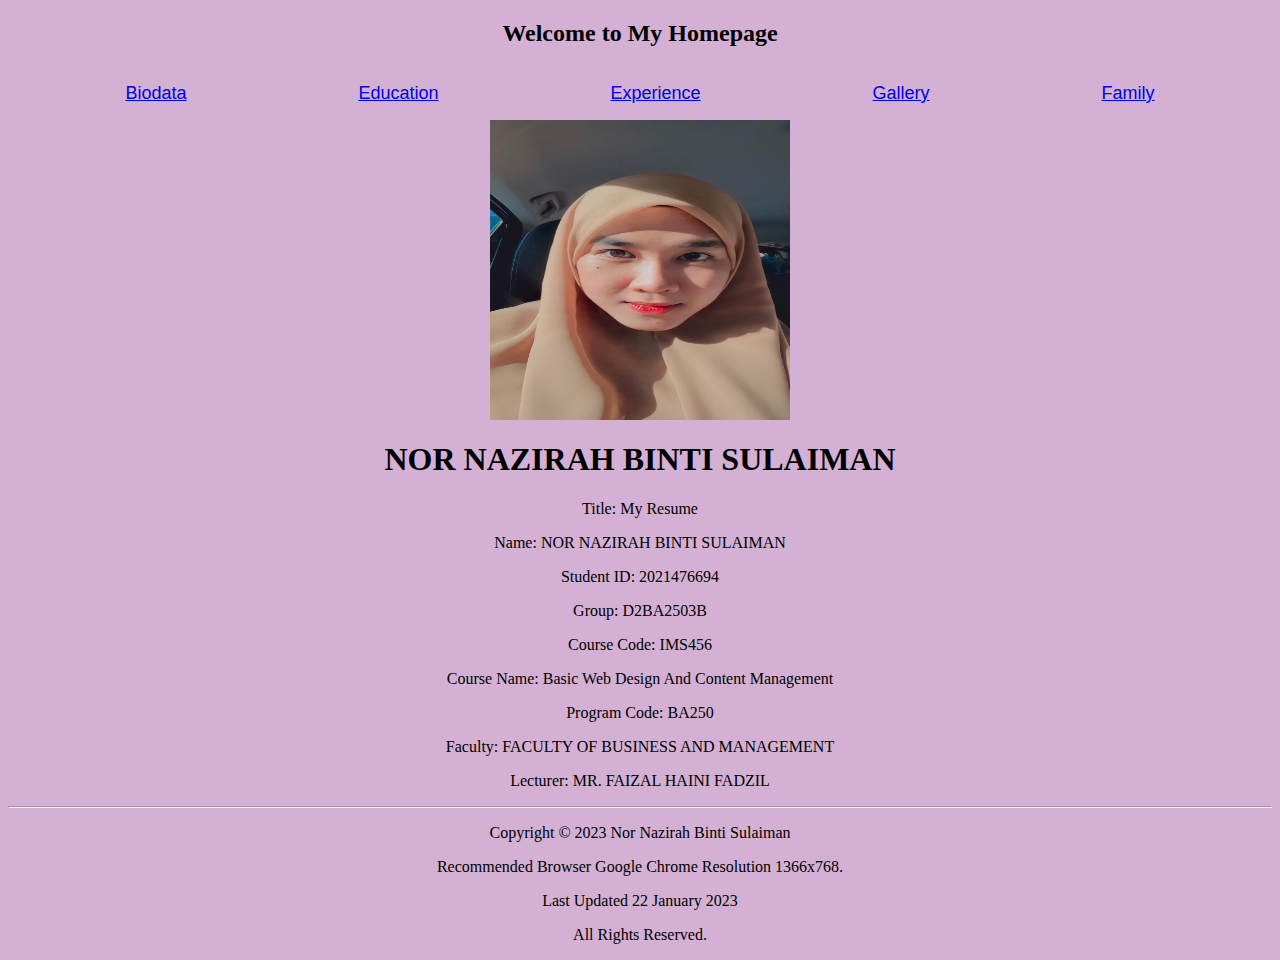
<file: index.html>
<!DOCTYPE html>
<html>
<head>
  <link rel="stylesheet" href="css/style.css">
  <title>index</title>
  
<meta name="viewport" content="width=device-width, initial-scale=1">

</head>
<body>

<center><h2>Welcome to My Homepage</h2>

<a href="Mybiodata.html"><button class="btn Biodata">Biodata</a></button>
<a href="educational.html"><button class="btn Education">Education</a></button>
<a href="experiences.html"><button class="btn Experience">Experience</a></button>
<a href="gallery.html"><button class="btn Gallery">Gallery</a></button>
<a href="family.html"><button class="btn default">Family</a></button>

<br><img src="images/Nazirah.css.jpg" width="300" height="300" align="top">


<h1>NOR NAZIRAH BINTI SULAIMAN</h1>
<p>Title: My Resume</p>
<p>Name: NOR NAZIRAH BINTI SULAIMAN</p>
<p>Student ID: 2021476694</p>
<p>Group: D2BA2503B</p>
<p>Course Code: IMS456</p>
<p>Course Name: Basic Web Design And Content Management</p>
<p>Program Code: BA250</p>
<p>Faculty: FACULTY OF BUSINESS AND MANAGEMENT</p>
<p>Lecturer: MR. FAIZAL HAINI FADZIL</p>

</center>


</body>

<hr>
<center>
  <p> Copyright © 2023 Nor Nazirah Binti Sulaiman</p>
  <p>Recommended Browser Google Chrome Resolution 1366x768.</p>
  <p>Last Updated 22 January 2023</p>
  <p>All Rights Reserved.</p>
</center>


</html>
</file>
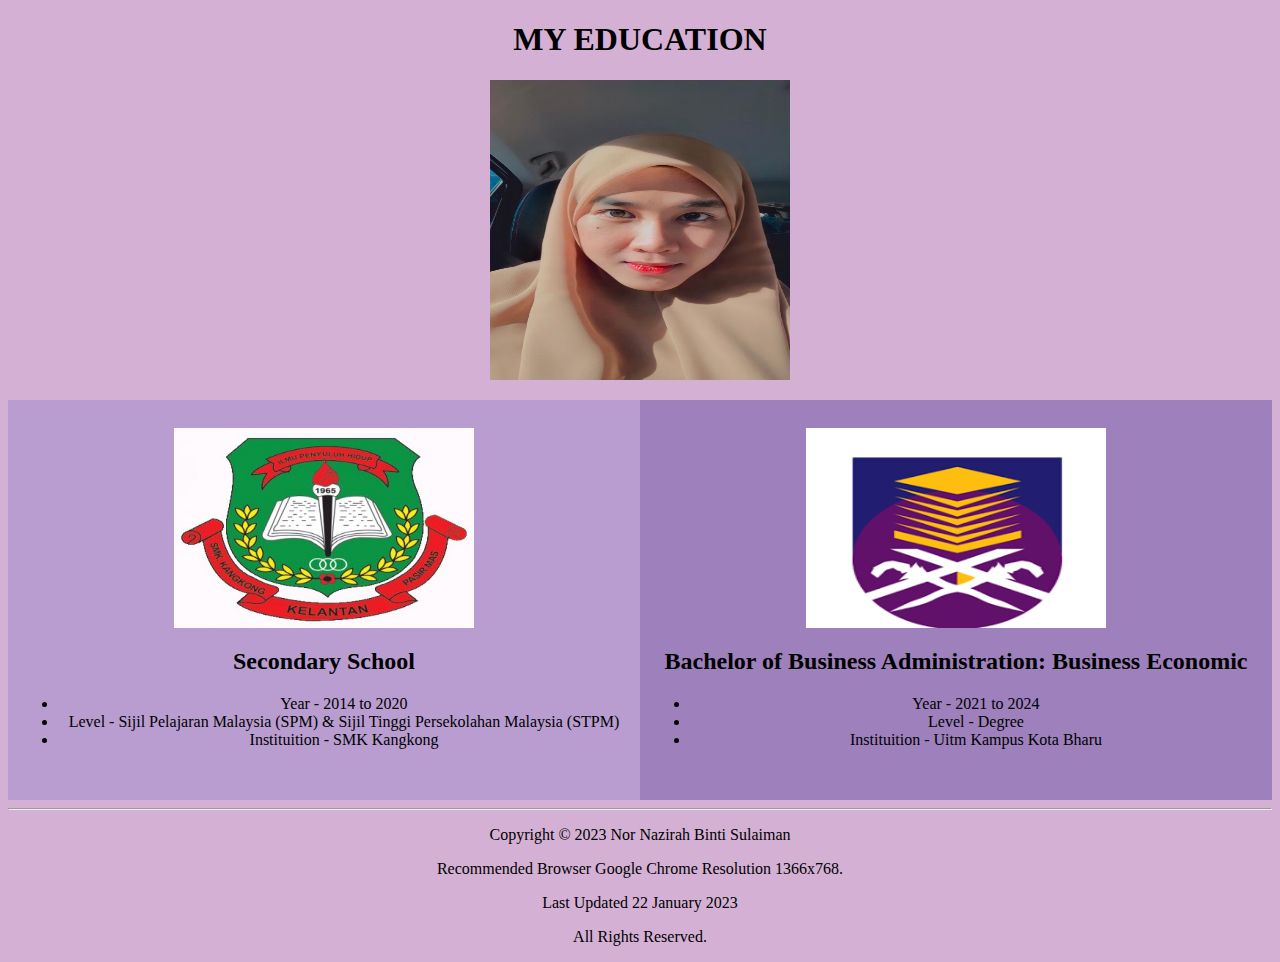
<file: educational.html>
<!Doctype html>
<html>
<head>
    <center>
        <title>Education</title>
        <link rel="stylesheet" href="css/style.css">
        <h1>MY EDUCATION</h1>
    
</head>

<center>
  <img src="images/Nazirah.css.jpg"
width="300"
height="300"
align="top"/>
<html>
<head>
<meta name="viewport" content="width=device-width, initial-scale=1">

</head>
<body>

<h2></h2>

<div class="row">
  <div class="column" style="background-color:rgb(186, 157, 208);">
    <br><img src="images/Lencana_Sekolah_Menengah_Kebangsaan_Kangkong.jpg" width="300" height="200" align="top">
    <h2>Secondary School</h2>

<ul>
  <li>Year - 2014 to 2020</li>
  <li>Level - Sijil Pelajaran Malaysia (SPM) & Sijil Tinggi Persekolahan Malaysia (STPM)</li>
  <li>Instituition - SMK Kangkong</li>
</ul> 
  </div>
  <div class="column" style="background-color:rgb(158, 129, 188);">
    <br><img src="images/download (1).png" width="300" height="200" align="top">
    <h2>Bachelor of Business Administration: Business Economic</h2>

<ul>
  <li>Year - 2021 to 2024</li>
  <li>Level - Degree</li>
  <li>Instituition - Uitm Kampus Kota Bharu</li>
</ul> 
  </div>
</div>


<hr>
<p> Copyright © 2023 Nor Nazirah Binti Sulaiman</p>
<p>Recommended Browser Google Chrome Resolution 1366x768.</p>
<p>Last Updated 22 January 2023</p>
<p>All Rights Reserved.</p>


</body>
</html>
</file>
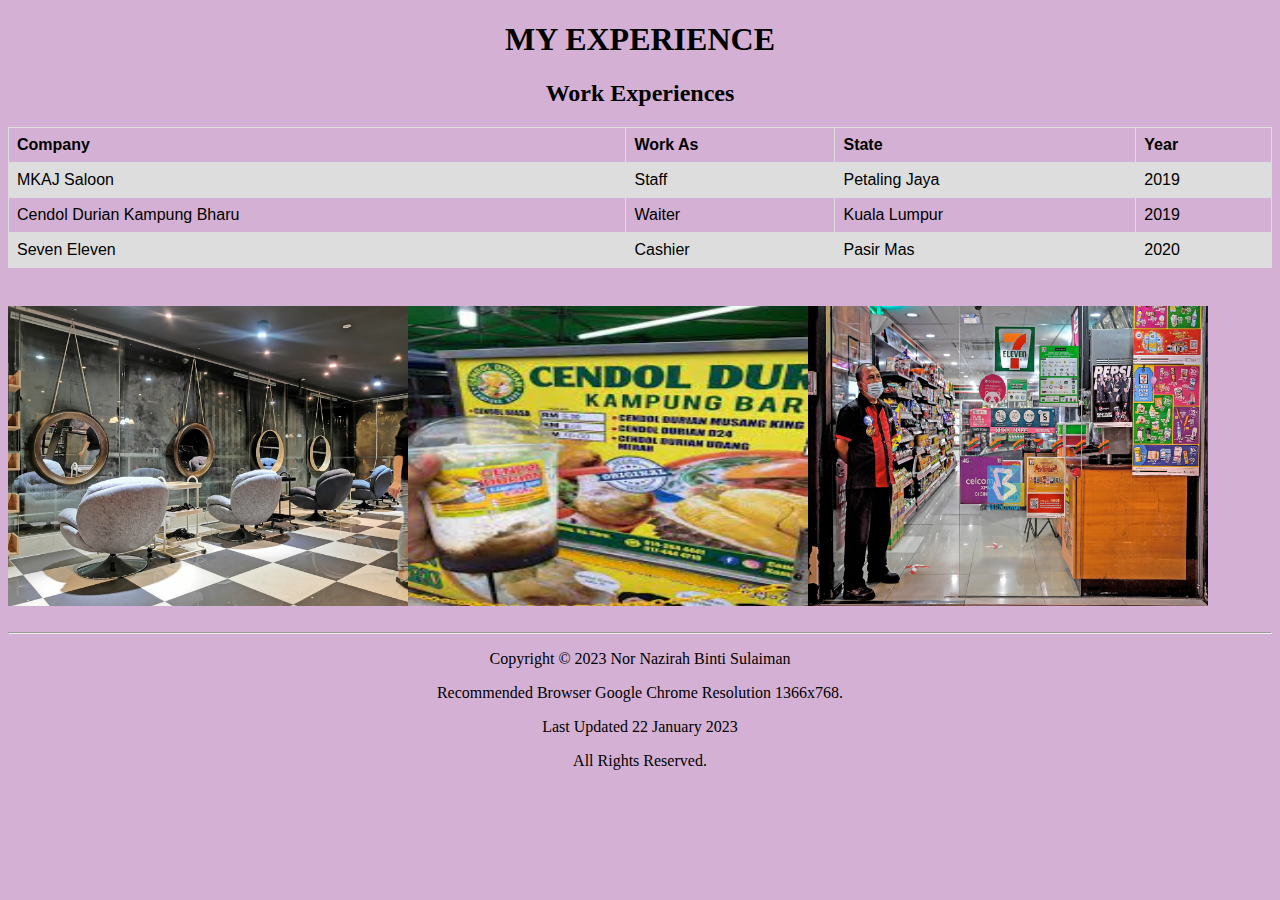
<file: experiences.html>
<!Doctype html>
<html>
<head>
    <center>
        <title>Experience</title>
        <link rel="stylesheet" href="css/style.css">
        <h1>MY EXPERIENCE</h1>
    
</head>

<center>
    <html>
<head>
<style>

</style>
</head>
<body>

<h2>Work Experiences</h2>

<table>
  <tr>
    <th>Company</th>
    <th>Work As</th>
    <th>State</th>
    <th>Year</th>
  </tr>
  <tr>
    <td>MKAJ Saloon</td>
    <td>Staff</td>
    <td>Petaling Jaya</td>
    <td>2019</td>
  </tr>
  <tr>
    <td>Cendol Durian Kampung Bharu</td>
    <td>Waiter</td>
    <td>Kuala Lumpur</td>
    <td>2019</td>
  </tr>
  <tr>
    <td>Seven Eleven</td>
    <td>Cashier</td>
    <td>Pasir Mas</td>
    <td>2020</td>
  </tr>
  
</table>

</body>


    <br><h2 style="text-align: left;"><img src="images/mkaj saloon.jpg" width="400" height="300")
        <h2 style="text-align: center;"><img src="images/cendol kg baru.jpg" width="400" height="300")
        <h2 style="text-align: right;"><img src="images/seven eleven.jpg" width="400" height="300")
    <hspace="10" title="hspace=10"/> 
</center>

<hr>
<p> Copyright © 2023 Nor Nazirah Binti Sulaiman</p>
<p>Recommended Browser Google Chrome Resolution 1366x768.</p>
<p>Last Updated 22 January 2023</p>
<p>All Rights Reserved.</p>

</html>
</file>
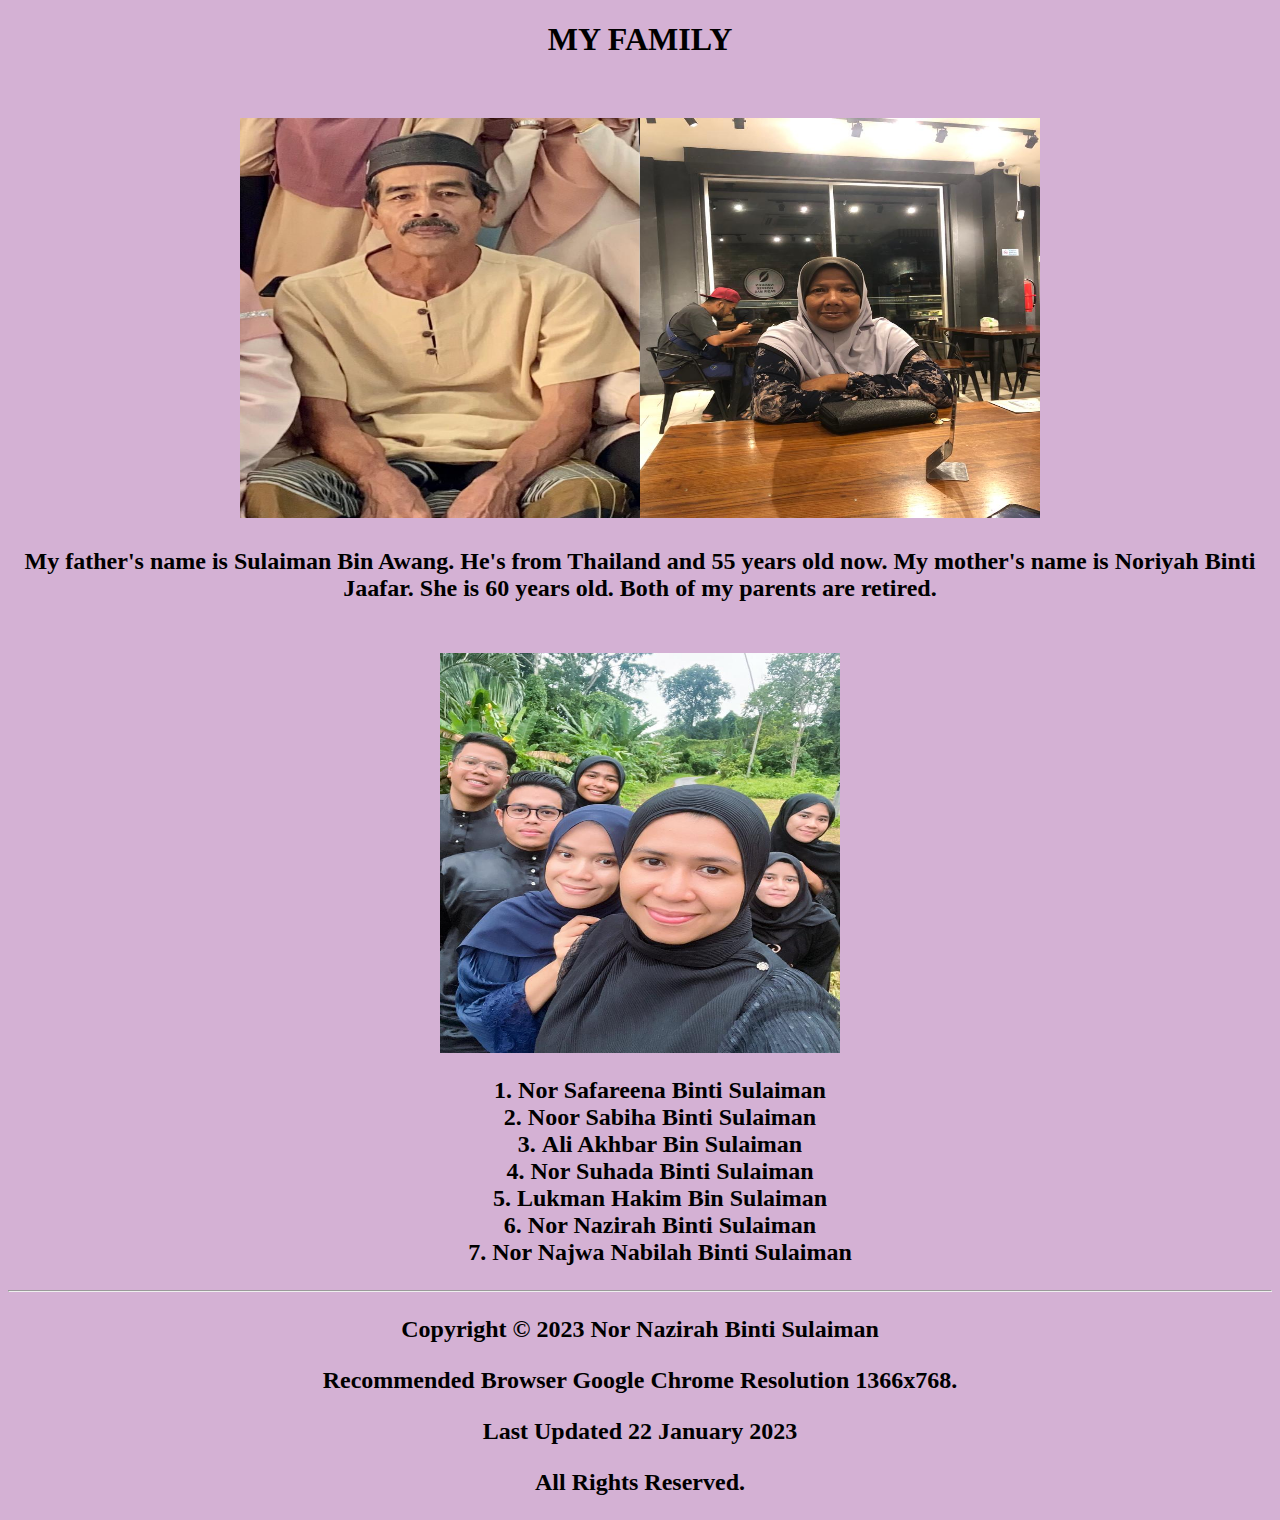
<file: family.html>
<!Doctype html>
<html>
<head>
    <center>
        <title>Family</title>
        <link rel="stylesheet" href="css/style.css">
        <h1>MY FAMILY</h1>
    </center>
</head>

<justify>
    <br><h2 style="text-align: center;"><img src="images/5.jpg" width="400" height="400" )
    <h2 style="text-align: center;"><img src="images/4.jpg" width="400" height="400" )
</justify>
    
<body>
    <p>My father's name is Sulaiman Bin Awang. He's from Thailand and 55 years old now. My mother's name is Noriyah Binti Jaafar. She is 60 years old. Both of my parents are retired.  </p>

</body>

<br><img src="images/18.jpg" width="400" height="400" align="top">
<ol>
    <li>Nor Safareena Binti Sulaiman</li>
    <li>Noor Sabiha Binti Sulaiman</li>
    <li>Ali Akhbar Bin Sulaiman</li>
    <li>Nor Suhada Binti Sulaiman</li>
    <li>Lukman Hakim Bin Sulaiman</li>
    <li>Nor Nazirah Binti Sulaiman</li>
    <li>Nor Najwa Nabilah Binti Sulaiman</li>

    <style>
        li{color: black;}
        li{text-align: center;}
        li{list-style-position: inside;}
    </style>

  
</ol>  

<hr>
<center>
    <p> Copyright © 2023 Nor Nazirah Binti Sulaiman</p>
    <p>Recommended Browser Google Chrome Resolution 1366x768.</p>
    <p>Last Updated 22 January 2023</p>
    <p>All Rights Reserved.</p>
</center>


</html>
</file>
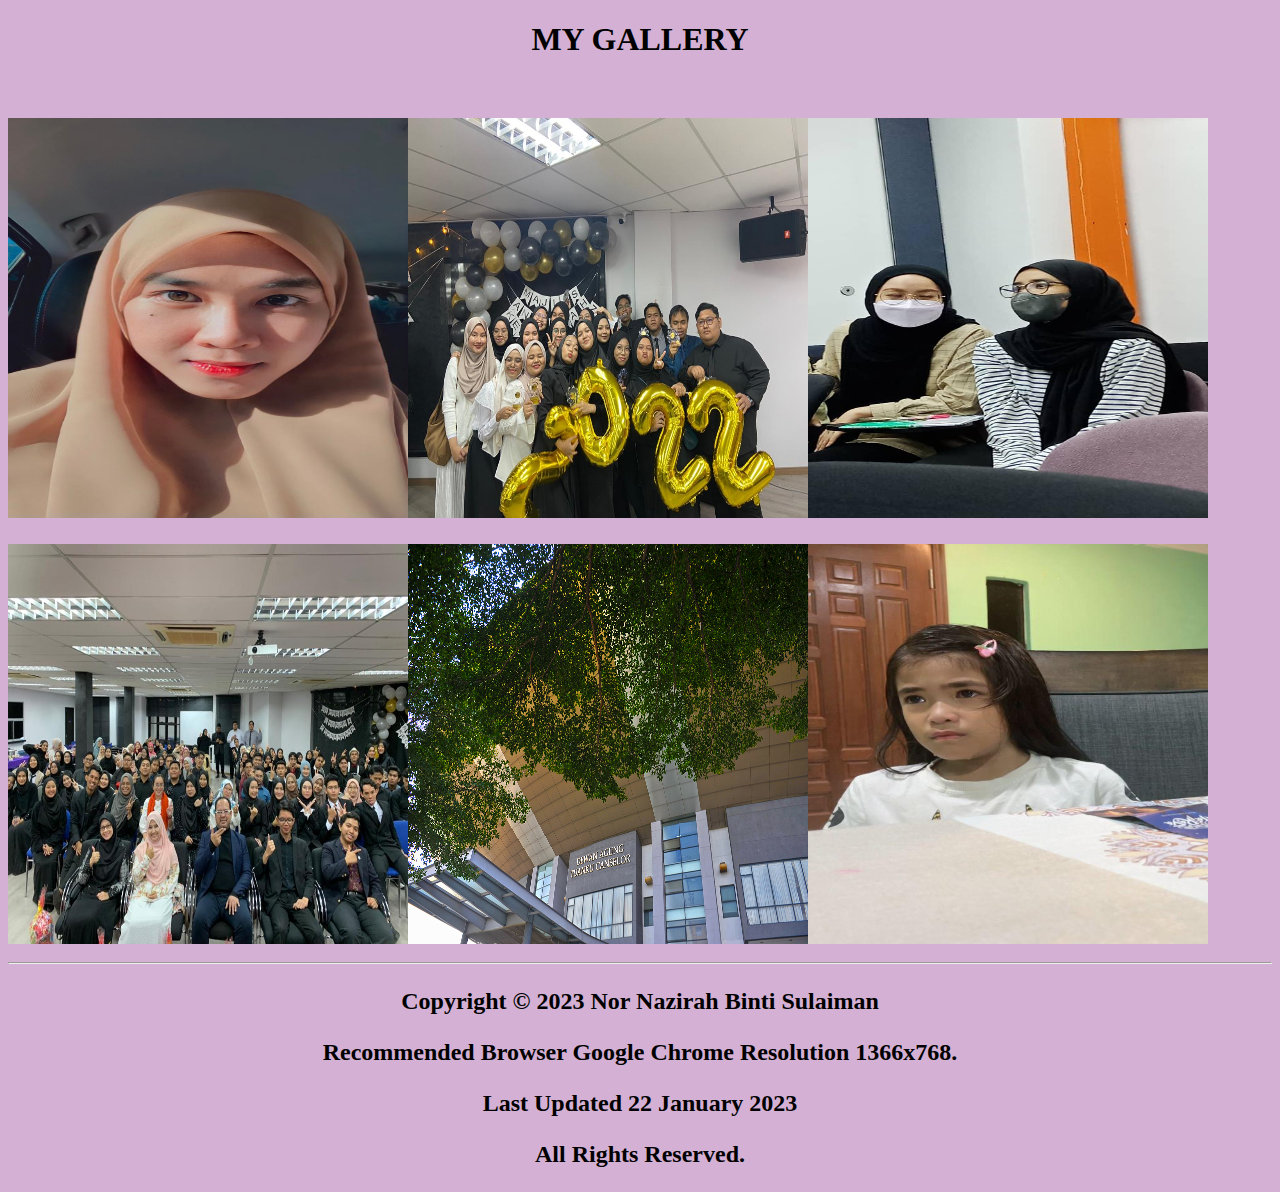
<file: gallery.html>
<!Doctype html>
<html>
<head>
    <center>
        <title>Gallery</title>
        <link rel="stylesheet" href="css/style.css">
        <h1>MY GALLERY</h1>
   
   
        <br><h2 style="text-align: left;"><img src="images/Nazirah.css.jpg" width="400" height="400" )
        <h2 style="text-align: center;"><img src="images/3.jpg" width="400" height="400" align="top")
        <h2 style="text-align: right;"><img src="images/13.jpg" width="400" height="400" )

        <br><h2 style="text-align: left;"><img src="images/14.jpg" width="400" height="400")
        <h2 style="text-align: center;"><img src="images/uitm-22.jpg" width="400" height="400")
        <h2 style="text-align: right;"><img src="images/8.jpg" width="400" height="400")
    </center>
</head>

<hr>
<center>
    <p> Copyright © 2023 Nor Nazirah Binti Sulaiman</p>
    <p>Recommended Browser Google Chrome Resolution 1366x768.</p>
    <p>Last Updated 22 January 2023</p>
    <p>All Rights Reserved.</p>
</center>


</html>
</file>
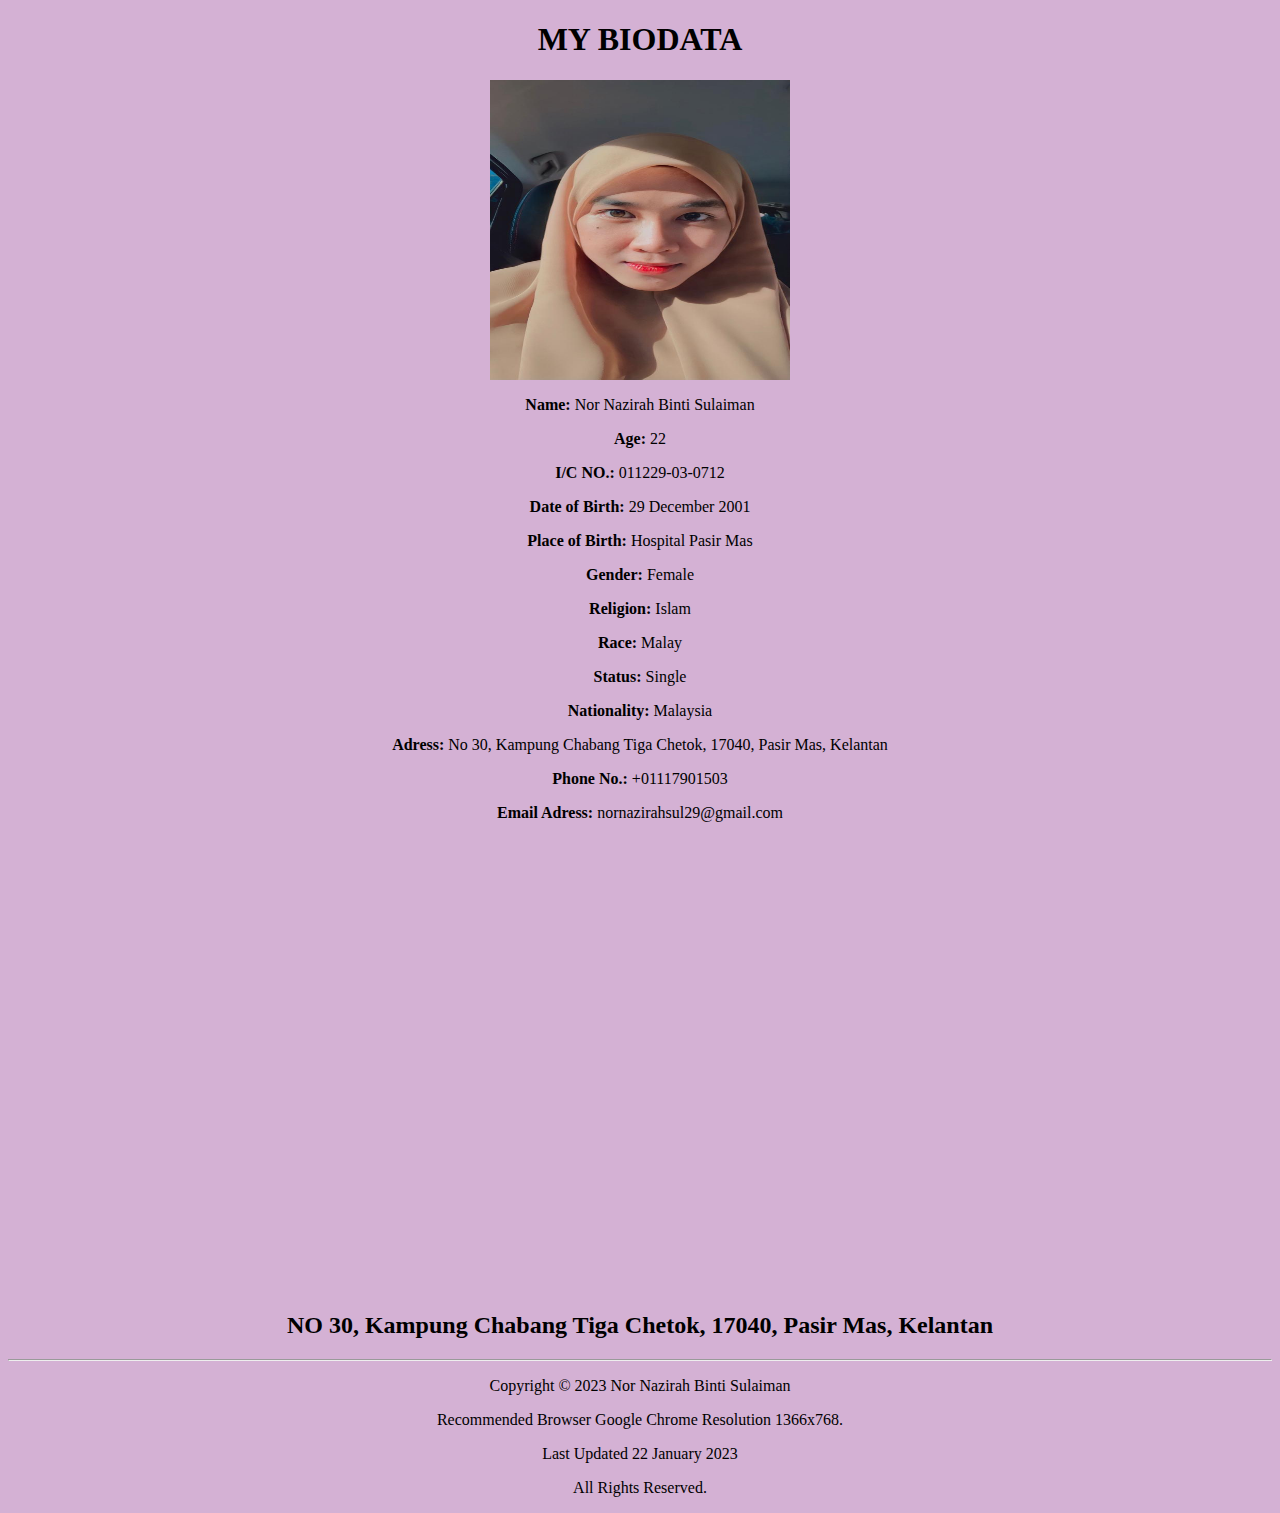
<file: Mybiodata.html>
<!Doctype html>
<html>
<head>
    <center>
        <title>Biodata</title>
        <link rel="stylesheet" href="css/style.css">
        <h1>MY BIODATA</h1>
    
</head>

<center>
    <img src="images/Nazirah.css.jpg"
width="300"
height="300"
align="top"/>
    <hspace="10" title="hspace=10"/> 

    <p style="font-family:times new roman;"><strong>Name: </strong>Nor Nazirah Binti Sulaiman</p>
    <p style="font-family:times new roman;"><strong>Age: </strong>22</p>
    <p style="font-family:times new roman;"><strong>I/C NO.: </strong>011229-03-0712</p>
    <p style="font-family:times new roman;"><strong>Date of Birth: </strong>29 December 2001</p>
    <p style="font-family:times new roman;"><strong>Place of Birth: </strong>Hospital Pasir Mas</p>
    <p style="font-family:times new roman;"><strong>Gender: </strong>Female</p>
    <p style="font-family:times new roman;"><strong>Religion: </strong>Islam</p>
    <p style="font-family:times new roman;"><strong>Race: </strong>Malay</p>
    <p style="font-family:times new roman;"><strong>Status: </strong>Single</p>
    <p style="font-family:times new roman;"><strong>Nationality: </strong>Malaysia</p>
    <p style="font-family:times new roman;"><strong>Adress: </strong>
 No 30, Kampung Chabang Tiga Chetok, 17040, Pasir Mas, Kelantan</p>
    <p style="font-family:times new roman;"><strong>Phone No.: </strong>+01117901503</p>
    <p style="font-family:times new roman;"><strong>Email Adress: </strong>nornazirahsul29@gmail.com</p>
</center>




<title>Google Maps</title>
</head>
<body>
<iframe src="https://www.google.com/maps/embed?pb=!1m18!1m12!1m3!1d3968.1848629816823!2d102.19947111476786!3d5.969259595676215!2m3!1f0!2f0!3f0!3m2!1i1024!2i768!4f13.1!3m3!1m2!1s0x31b6a253cefcb4b7%3A0xb2a625b3b9cf178b!2sSekolah%20Kebangsaan%20Chabang%20Tiga%20Chetok!5e0!3m2!1sen!2smy!4v1673854733154!5m2!1sen!2smy" width="600" height="450" style="border:0;" allowfullscreen="" loading="lazy" referrerpolicy="no-referrer-when-downgrade"></iframe>
 

<h2>NO 30, Kampung Chabang Tiga Chetok, 17040, Pasir Mas, Kelantan</h2>



 

</body>


<hr>
<center>
<p> Copyright © 2023 Nor Nazirah Binti Sulaiman</p>
<p>Recommended Browser Google Chrome Resolution 1366x768.</p>
<p>Last Updated 22 January 2023</p>
<p>All Rights Reserved.</p>
</center>


</html>
</file>
<file: css/style.css>
p
    {
        color:black;
    }

body
    {
        background-color: rgb(212, 177, 212);
    }

 * {
    box-sizing: border-box;
   }

.btn {
    border: none;
    background-color: inherit;
    padding: 16px 84px;
    font-size: 18px;
    cursor: pointer;
    display: inline-block;
    }

.btn:hover {background: #eee;}
      
.column 
    {
    float: left;
    width: 50%;
    padding: 10px;
    height: 400px;
    }
      
      
.row:after 
    {
    content: "";
    display: table;
    clear: both;
    }

table 
    {
    font-family: arial, sans-serif;
    border-collapse: collapse;
    width: 100%;
    }
      
td, th 
    {
    border: 1px solid #dddddd;
    text-align: left;
    padding: 8px;
    }
      
tr:nth-child(even) 
    {
    background-color: #dddddd;
    }
</file>
